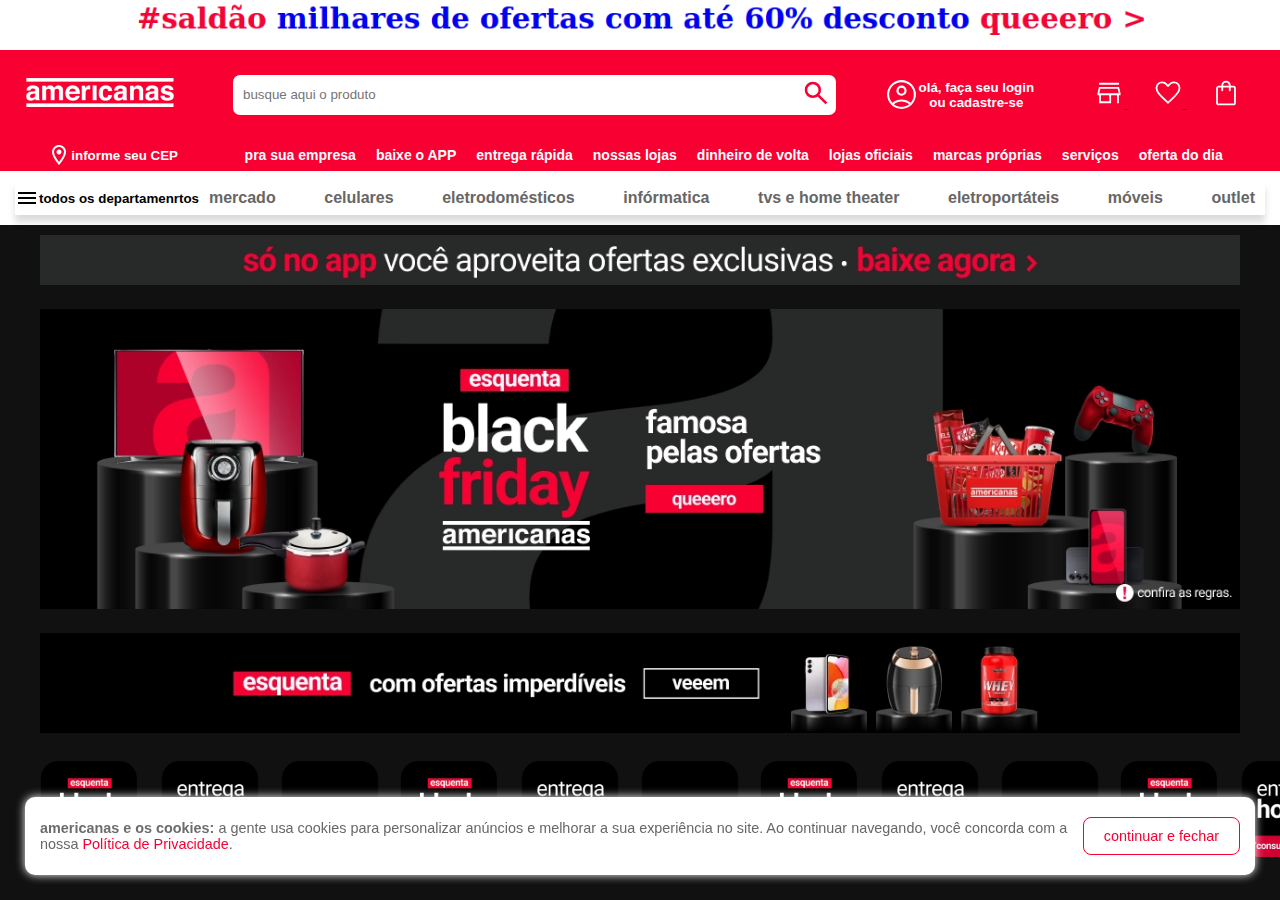
<file: reAmericanas/index.html>
<!DOCTYPE html>
<html lang="pt-br">
<head>
    <meta charset="UTF-8">
    <meta name="viewport" content="width=device-width, initial-scale=1.0">
    <title>Cabeçalho Americanas Cópia</title>
    <link rel="stylesheet" href="/reAmericanas/css/estilo/style.css">

</head>
<body>
    <div class="topo-banner">

        <!-- <div class="link-topo-tamanho"><a class="link-topo" href="/"><h1><span>#saldão</span> milhares de ofertas com até 60% desconto <span>queeero ></span></h1> </a></div> -->
        
        <div style="width: 80%;"><img style=" width: 100%;" src="image/saldao.png" alt="banner promoção"></div>
    </div>
    <header>
        <div class="conteiner-centralizar">
            <div class="conteiner-dentro-header" >
                <div class="logo">
                    <a href=""><img src="image/logo.png" width="170px" alt="americanas logo"></a>
                </div>
                <div class="barra-pesquisa">
            
                        <input type="text" placeholder="busque aqui o produto">
                            <button class="lupa" type="button">
                                <svg xmlns="http://www.w3.org/2000/svg" height="24" viewBox="0 -960 960 960" width="24"><path d="M784-120 532-372q-30 24-69 38t-83 14q-109 0-184.5-75.5T120-580q0-109 75.5-184.5T380-840q109 0 184.5 75.5T640-580q0 44-14 83t-38 69l252 252-56 56ZM380-400q75 0 127.5-52.5T560-580q0-75-52.5-127.5T380-760q-75 0-127.5 52.5T200-580q0 75 52.5 127.5T380-400Z" fill="#F80032"/></svg>
                            </button>
                        </input>
                </div>
                <div class="div-avatar">
                    <button class="botao-avatar">
                        <svg xmlns="http://www.w3.org/2000/svg" height="48" viewBox="0 -960 960 960" width="48"><path d="M226.001-257.077q60.923-42.307 122.276-65.038 61.352-22.731 131.768-22.731t131.532 22.731q61.115 22.731 124.038 65.038 42.615-52.538 62.307-106.725Q817.615-417.989 817.615-480q0-142.538-97.538-240.077Q622.538-817.615 480-817.615t-240.077 97.538Q142.385-622.538 142.385-480q0 62.011 20 116.198 20 54.187 63.616 106.725Zm253.822-188.231q-58.977 0-99.284-40.484-40.308-40.484-40.308-99.461t40.485-99.285q40.484-40.307 99.461-40.307t99.284 40.484q40.308 40.484 40.308 99.461t-40.485 99.284q-40.484 40.308-99.461 40.308Zm.645 361.307q-82.006 0-153.777-31.033-71.771-31.032-125.961-85.576-54.19-54.545-85.459-125.964-31.27-71.42-31.27-154 0-80.58 31.48-152.339t85.541-126.39q54.062-54.631 125.517-85.663 71.455-31.033 154.035-31.033 80.58 0 152.339 31.48t126.153 85.577q54.394 54.097 85.663 125.894 31.27 71.797 31.27 152.58 0 82.006-31.033 153.777-31.032 71.771-85.663 125.751-54.631 53.979-126.341 85.459-71.711 31.48-152.494 31.48ZM480-142.385q53.769 0 107-16.731t102.154-56.346q-48.509-34.198-101.793-52.599Q534.077-286.462 480-286.462q-54.077 0-107.346 18.192-53.27 18.192-100.423 53.111Q319.769-176.24 373-159.313q53.231 16.928 107 16.928Zm.054-361.307q34.869 0 58.1-23.284 23.231-23.285 23.231-58.154 0-34.87-23.285-58.101-23.284-23.231-58.154-23.231-34.869 0-58.1 23.285-23.231 23.284-23.231 58.154 0 34.869 23.285 58.1 23.284 23.231 58.154 23.231ZM480-585.077Zm0 370.153Z" fill="#ffffff"/></svg>
            
                        <span>
                            <strong>olá, faça seu login <br>
                                <span>ou cadastre-se</span>
                            </strong>
                        </span>
            
            
                    </button>
                </div>
            
                <div class="conteiner-com-tres">
                    <a class="icones" href="">
                        <svg xmlns="http://www.w3.org/2000/svg" height="48" viewBox="0 -960 960 960" width="48"><path d="M159.462-746.616v-58.383h642.691v58.383H159.462Zm5.385 591.615V-410h-53.308v-58.384l47.923-203.615h641.691l48.308 203.615V-410h-53.308v254.999H737.77V-410H547.461v254.999H164.847Zm58.383-58.383h265.848V-410H223.23v196.616Zm-54.308-255h622.771-622.771Zm0 0h622.771l-33.616-145.232H203.538l-34.616 145.232Z" fill="#ffffff"/></svg>
                    </a>
                    <a class="icones" href="">
                        <svg xmlns="http://www.w3.org/2000/svg" height="48" viewBox="0 -960 960 960" width="48"><path d="m480-129.54-39.769-36.923q-107.075-99.428-176.268-169.56T154.617-459.962q-40.154-53.808-55.385-97.373-15.23-43.566-15.23-87.357 0-87.312 60.204-147.309 60.204-59.998 147.487-59.998 52.846 0 101.576 26.654Q442-798.691 480-746.998q41.461-52.923 88.829-78.962 47.368-26.039 99.478-26.039 87.283 0 147.487 59.998 60.205 59.997 60.205 147.309 0 43.791-15.231 87.357-15.231 43.565-55.341 97.29-40.109 53.725-109.346 123.939-69.237 70.215-176.312 169.643L480-129.54Zm0-78.153q100.719-92.285 166.121-157.981 65.401-65.697 103.332-115.088 37.931-49.392 53.047-87.933 15.115-38.542 15.115-76.116 0-63.958-42.115-106.381-42.116-42.423-106.968-42.423-50.139 0-93.528 31.038-43.389 31.039-70.389 85.731H454.77q-26.77-54.077-70.651-85.423-43.881-31.346-92.651-31.346-64.468 0-106.775 42.137-42.308 42.138-42.308 107.229 0 37.252 15.177 75.997t53.346 87.883q38.169 49.138 103.208 114.984Q379.154-299.539 480-207.693Zm0-293.461Z" fill="#ffffff"/></svg>
                    </a>
                    <button class="icones" type="button">
                        <svg xmlns="http://www.w3.org/2000/svg" height="48" viewBox="0 -960 960 960" width="48"><path d="M234.694-84.001q-28.254 0-49.473-21.22-21.22-21.219-21.22-49.473v-487.612q0-28.254 21.22-49.473 21.219-21.22 49.473-21.22h96.614v-17.308q0-61.923 43.124-103.807 43.123-41.885 105.488-41.885t106.069 41.885q43.703 41.884 43.703 103.807v17.308h95.614q28.254 0 49.473 21.22 21.22 21.219 21.22 49.473v487.612q0 28.254-21.22 49.473-21.219 21.22-49.473 21.22H234.694Zm0-58.384h490.612q4.616 0 8.463-3.846 3.846-3.847 3.846-8.463v-487.612q0-4.616-3.846-8.463-3.847-3.846-8.463-3.846h-95.614v90.308q0 12.663-8.842 21.178-8.842 8.514-21.032 8.514-11.766 0-20.138-8.514-8.372-8.515-8.372-21.178v-90.308H389.692v90.308q0 12.663-8.842 21.178-8.842 8.514-21.032 8.514-11.766 0-20.138-8.514-8.372-8.515-8.372-21.178v-90.308h-96.614q-4.616 0-8.463 3.846-3.846 3.847-3.846 8.463v487.612q0 4.616 3.846 8.463 3.847 3.846 8.463 3.846Zm154.998-570.614h181.616v-17.308q0-37.077-26.695-62.192-26.695-25.116-64.693-25.116-37.997 0-64.113 25.116-26.115 25.115-26.115 62.192v17.308ZM222.385-142.385v-512.23 512.23Z" fill="#ffffff"/></svg>
                    </button>
                </div>
            </div>
            <nav class="div-navegacao">
                    <div class="div-cep">
                        <button id="botao-cep"type="button">
                            <img src="image/local.png" alt="localização">
                            <strong>informe seu CEP</strong>
                        </button>
                    </div>
                    <ul>
                    <li><a href="">pra sua empresa</a></li>
                    <li><a href="">baixe o APP</a></li>
                    <li><a href="">entrega rápida</a></li>
                    <li><a href="">nossas lojas</a></li>
                    <li><a href="">dinheiro de volta</a></li>
                    <li><a href="">lojas oficiais</a></li>
                    <li><a href="">marcas próprias</a></li>
                    <li><a href="">serviços</a></li>
                    <li><a href="">oferta do dia</a></li>
                </ul>
        </div>
            

            <div class="div-menu">
                <div class="div-nav">
                    <button id="botao-menu" style="background-color: transparent;" type="button">
                        <img src="image/menu.png" alt="localização">
                        <strong>todos os departamenrtos</strong>
                    </button>
                    <ul>
                        <li><a href="">mercado</a></li>
                        <li><a href="">celulares</a></li>
                        <li><a href="">eletrodomésticos</a></li>
                        <li><a href="">infórmatica</a></li>
                        <li><a href="">tvs e home theater</a></li>
                        <li><a href="">eletroportáteis</a></li>
                        <li><a href="">móveis</a></li>
                        <li><a href="">outlet</a></li>
                    </ul>
                </div>
                
            </div>
           
        </nav>
    </header>

    <main>
        <img src="image/banner2.webp" alt="anuncio para mais ofertas com aplicativo">
        <img src="image/banner3.webp" alt="ofertas da semana">
        <img src="image/banner4.webp" alt="esquenta com ofertas imperdiveis">
        <div class="menu-rolagem">
            <a href=""><img src="image/01.webp" alt=""></a>
            <a href=""><img src="image/02.webp" alt=""></a>
            <a href=""><img src="image/03.webp" alt=""></a>
            <a href=""><img src="image/01.webp" alt=""></a>
            <a href=""><img src="image/02.webp" alt=""></a>
            <a href=""><img src="image/03.webp" alt=""></a>
            <a href=""><img src="image/01.webp" alt=""></a>
            <a href=""><img src="image/02.webp" alt=""></a>
            <a href=""><img src="image/03.webp" alt=""></a>
            <a href=""><img src="image/01.webp" alt=""></a>
            <a href=""><img src="image/02.webp" alt=""></a>
        </div>
    </main>

    <div class="flutuante">
        <div>
            <p>
                <strong>americanas e os cookies:</strong> a gente usa cookies para personalizar anúncios e melhorar a sua experiência no site. Ao continuar navegando, você concorda com a nossa <a style="color:rgb(248, 0, 50); text-decoration: none;" href="/">Política de Privacidade</a>.
            </p>
        </div>
        <button class="button-flutuante">continuar e fechar</button>    
    </div>
</body>
</html>
</file>
<file: reAmericanas/css/estilo/style.css>
@charset "UTF-8";

*{
    margin: 0px;
    padding: 0px;
    box-sizing: border-box;
    font-family: sans-serif;
}

body, html {
    background-color: #111111;
    font-family: Helvetica, Arial, sans-serif;
    -webkit-font-smoothing: antialiased;
}
div.topo-banner{
    background-color: #ffffff;
    height: 50px;
    text-align: center;
    font-weight: bold;
    cursor: pointer;
    display: flex;
    align-items: center;
    justify-content: center;

}

header{
    background-color: #f80032;
    display: flex;
    align-items: center;
    flex-wrap: wrap;
    justify-content: space-around;

}

/* PAUSADO NA PARTE DO CONTEINER*/
.conteiner-dentro-header{
    display: flex;
    justify-content: space-between;
    -moz-box-align: center;
    align-items: center;
    width: 100%;
}

.conteiner-centralizar{
    max-width: 1250px;
    width: 100%;
    margin: 0px auto;
}
div.logo{
    cursor: pointer;
    border: none;
}
div.barra-pesquisa{
    width: 100%;
    transition: all 0.1s ease-in-out 0s;
    will-change: top;
    flex: 5 1 0%;
    max-width: 661px;
    padding: 0px 48px;
    margin-right: 40px;
    position: relative;
}
input{
    width: 100%;
    height: 40px;
    padding: 10px;
    border-radius: 7px 0px 0px 7px;
    border: none;
    
}

button.lupa{
    width: 40px;
    height: 40px;
    position: absolute;
    border-radius: 0px 7px 7px 0px;
    background-color: #ffffff;
    border: none;
}
.div-avatar{
    white-space: nowrap;    
}
.div-avatar svg{
    height: 35px;
    width: 35px;
}
.botao-avatar{
    display: flex;
    height: 80px;
    align-items: center;
    transition: all 0.3s ease 0s;
    background-color: transparent;
    border: none;
    color: white;
    
}
/* .imagem-lupa{
    width: 40px;
    filter: contrast(10%);
    
} */

svg{
    width: 30px;
    height: 30px;
}
#avatar{
    color: #ffffff;
}
.conteiner-com-tres{
    white-space: nowrap;
    padding: 0px 12px 0px 48px;
}
.icones{
    height: 35px;
    padding: 0px 12px 0px 12px;
    background-color: transparent;
    border: none;
}

.div-navegacao{
    display: flex;
    flex-wrap: nowrap;
    align-items: center;
    justify-content: space-around;
    padding: 0px 4px;
    background-color: transparent;
    font-size: 14px;   
}
#botao-cep{
    display: flex;
    white-space: nowrap;
    border: none;
    color: white;
    font-weight: bold;
    display: flex;
    align-items: center;
    justify-content: center;
    background-color: transparent;
}
ul{
    display: flex;
    justify-content: space-between;
    
}
li {
    list-style: none;
    padding: 8px 10px;
}
li>a{
    text-decoration: none;
    color: rgb(0, 0, 0);
    font-weight: bold;
    white-space: nowrap;
    color: #ffffff;
}
.div-menu{
    width: 100vw;
    background-color: #FFFFFF;
}
.div-menu ul{
    width: 100%;
}
.div-menu{
    padding: 10px 12px;
}
.div-nav{
    background-color: #ffffff;
    display: flex;
    justify-content: space-around;
    box-shadow: 0px 7px 7px rgba(0, 0, 0, 0.144);
    max-width: 1250px;
    margin: 0px auto;
}
#botao-menu{
    border: transparent;
    display: flex;
    align-items: center;
    white-space: nowrap;
    
}
.div-nav a{
    color: rgb(102, 102, 102);
    
}
main{
    max-width: 1200px;
    margin: 10px auto;
}
main img{
    width: 100%;
    margin-bottom: 20px;
} 

.flutuante{
    display: flex;
    flex-wrap: nowrap;
    align-items: center;
    padding: 20px 15px;
    margin: 0px auto;
    box-shadow: 0px 0px 10px white;
    border-radius: 10px;
    background-color: #FFFFFF;
    position: fixed;
    bottom: 20px;
    left: 10px;
    right: 10px;
    bottom: 25px;
    max-width: 1230px;
    color: rgb(105, 103, 103);
    font-size: 0.9em;
}

.button-flutuante{
    background-color: white;
    color: #f80032;
    white-space: nowrap;
    border: 1px solid #f80032;
    border-radius: 8px;
    padding: 10px 20px;
    font-size: 1em;
    cursor: pointer;
}
.flutuante strong{
    color: rgba(34, 33, 33, 0.664);
}
.menu-rolagem{
    display: flex;
}
.menu-rolagem img{
    margin: 0px;
    height: 104px;
    width: 100px;
}
.menu-rolagem a{
    padding-right: 20px;
    scroll-snap-align: start;
}
</file>
